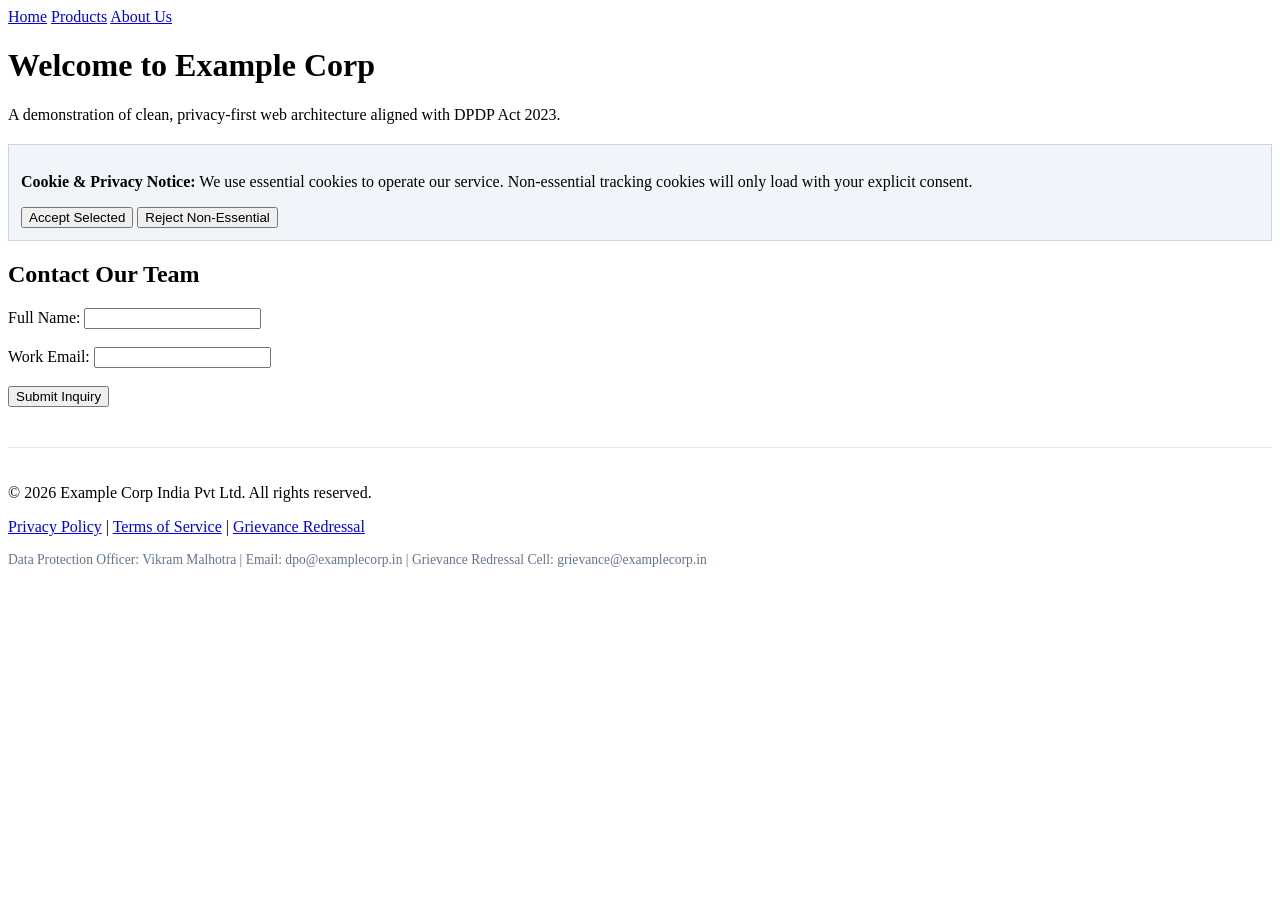
<file: test/compliant_test_page.html>
<!DOCTYPE html>
<html lang="en">
<head>
    <meta charset="UTF-8">
    <meta name="viewport" content="width=device-width, initial-scale=1.0">
    <title>Compliant Enterprise — DPDP Compliance Test Page</title>
    <!-- No third-party ad or tracking scripts loaded prior to consent -->
</head>
<body>
    <header>
        <nav>
            <a href="/">Home</a>
            <a href="/products">Products</a>
            <a href="/about">About Us</a>
        </nav>
    </header>

    <main>
        <h1>Welcome to Example Corp</h1>
        <p>A demonstration of clean, privacy-first web architecture aligned with DPDP Act 2023.</p>

        <!-- Pre-consent cookie notice mechanism with explicit consent choice -->
        <div id="cookie-consent-banner" style="background: #f1f5f9; padding: 12px; border: 1px solid #cbd5e1; margin: 20px 0;">
            <p><strong>Cookie & Privacy Notice:</strong> We use essential cookies to operate our service. Non-essential tracking cookies will only load with your explicit consent.</p>
            <button id="accept-cookies">Accept Selected</button>
            <button id="reject-cookies">Reject Non-Essential</button>
        </div>

        <!-- Secure Form collecting inquiry details over HTTPS to same-origin -->
        <section>
            <h2>Contact Our Team</h2>
            <form action="/api/contact" method="post">
                <label for="name">Full Name:</label>
                <input type="text" id="name" name="name" required><br><br>
                <label for="email">Work Email:</label>
                <input type="email" id="email" name="email" required><br><br>
                <button type="submit">Submit Inquiry</button>
            </form>
        </section>
    </main>

    <footer style="margin-top: 40px; padding-top: 20px; border-top: 1px solid #e2e8f0;">
        <p>&copy; 2026 Example Corp India Pvt Ltd. All rights reserved.</p>
        <p>
            <a href="/privacy-policy">Privacy Policy</a> | 
            <a href="/terms-of-service">Terms of Service</a> |
            <a href="/grievance">Grievance Redressal</a>
        </p>
        <p style="font-size: 0.85rem; color: #64748b;">
            Data Protection Officer: Vikram Malhotra | Email: dpo@examplecorp.in | Grievance Redressal Cell: grievance@examplecorp.in
        </p>
    </footer>

    <!-- Only safe first-party preference cookies set (Secure & SameSite compliant) -->
    <script>
        document.cookie = "app_theme=light; path=/; SameSite=Lax; Secure";
        document.cookie = "ui_locale=en-IN; path=/; SameSite=Lax; Secure";
    </script>
</body>
</html>
</file>
